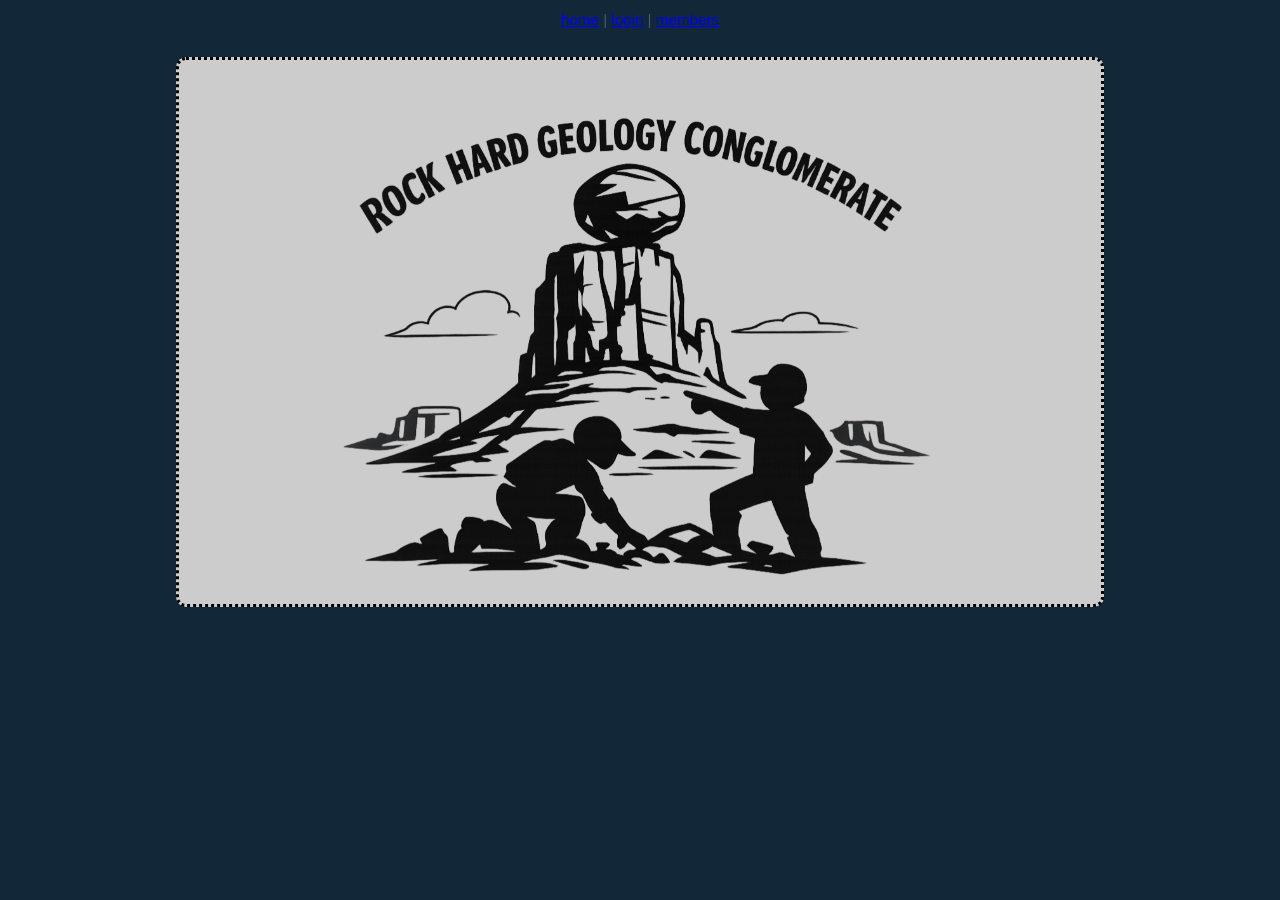
<file: index.html>
<!DOCTYPE html>
<html lang="en">
<head>
  <title>Rock Hard Geology Conglomerate</title>
  <meta charset="UTF-8">
  <meta name="viewport" content="width=device-width, initial-scale=1.0">
  <meta name="description" content="Geology">
  <style>
    /* ── Reset ── */
    *, *::before, *::after { margin: 0; padding: 0; box-sizing: border-box; }

    /* ── Body — matches original #122738 dark blue ── */
    body {
      background-color: #122738;
      background-position: top;
      background-repeat: repeat-x;
      color: #445D6D;
      font-family: Tahoma, Geneva, sans-serif;
      min-height: 100vh;
    }

    /* ── Links — original colours preserved ── */
    a:link    { color: blue; }
    a:visited { color: blue; }
    a:hover   { color: #8a1c0f; }
    a:active  { color: yellow; }

    a:hover img { border: 1px solid blue; }

    /* ── Nav bar at top ── */
    nav {
      width: 100%;
      text-align: center;
      padding: 0.6em 0;
      font-size: 0.95em;
      line-height: 150%;
    }

    /* ── Container ── */
    div.container {
      margin: 0 auto;
      width: 100%;
      max-width: 960px;
      line-height: 150%;
      text-align: center;
      padding: 1em;
    }

    /* ── Content box — original dotted border + grey bg ── */
    div.content {
      border: medium dotted black;
      border-radius: 10px;
      padding: 1em;
      margin: 0 auto;
      color: black;
      background-color: #cccccc;
      width: auto;
    }

    div.content span {
      display: block;
    }

    div.content img {
      max-width: 100%;
      height: auto;
      display: block;
      margin: 0 auto;
    }

    /* ── Typography ── */
    h1 {
      text-align: left;
      font-size: 200%;
      text-decoration: underline;
      color: black;
    }
    h2 {
      text-align: left;
      font-size: 165%;
      text-decoration: underline;
    }
    h3 { text-align: center; font-size: 110%; }

    p.left {
      text-align: left;
      text-indent: 1cm;
      color: black;
      font-size: 1em;
    }
    p.links  { text-align: left; color: white; }
    p.center { text-align: center; color: white; }
    p.small {
      line-height: 90%;
      font-size: 95%;
      text-align: left;
      text-indent: 1cm;
      color: white;
    }
    p.smaller {
      line-height: 90%;
      font-size: 75%;
      text-align: left;
      text-indent: 2cm;
      color: gray;
      text-decoration: underline;
    }

    /* ── Image gallery ── */
    div.img {
      display: inline-block;
      vertical-align: top;
      margin: 2px;
      height: 250px;
      width: auto;
      text-align: center;
    }
    div.img img {
      display: inline;
      margin: 3px;
      border: 1px solid #cccccc;
      height: 100%;
      width: auto;
    }
    div.desc {
      text-align: center;
      font-weight: normal;
      color: black;
      width: 200px;
      margin: 2px;
    }

    /* ── Login form ── */
    .login-form {
      width: 300px;
      margin: 0 auto;
    }
    .login-form h1 {
      text-align: center;
      color: #4d4d4d;
      font-size: 1.5em;
      padding: 20px 0;
      text-decoration: none;
    }
    .login-form input[type="password"],
    .login-form input[type="text"] {
      width: 100%;
      padding: 15px;
      border: 1px solid #dddddd;
      margin-bottom: 15px;
    }
    .login-form input[type="submit"] {
      width: 100%;
      padding: 15px;
      background-color: #535b63;
      border: 0;
      cursor: pointer;
      font-weight: bold;
      color: #ffffff;
    }
  </style>
  <script async src="https://pagead2.googlesyndication.com/pagead/js/adsbygoogle.js?client=ca-pub-1850955327292950"
     crossorigin="anonymous"></script>
</head>
<body>

  <nav>
    <a href="/">home</a>
    |
    <a href="login.html">login</a>
    |
    <a href="members.html">members</a>
    
  </nav>

  <div class="container">
    <div class="content">
      <span style="padding: 12px;">
        <img src="/markup_166.png" alt="Rock Hard Geology Conglomerate" width="75%">
      </span>
    </div>
  </div>

</body>
</html>
</file>
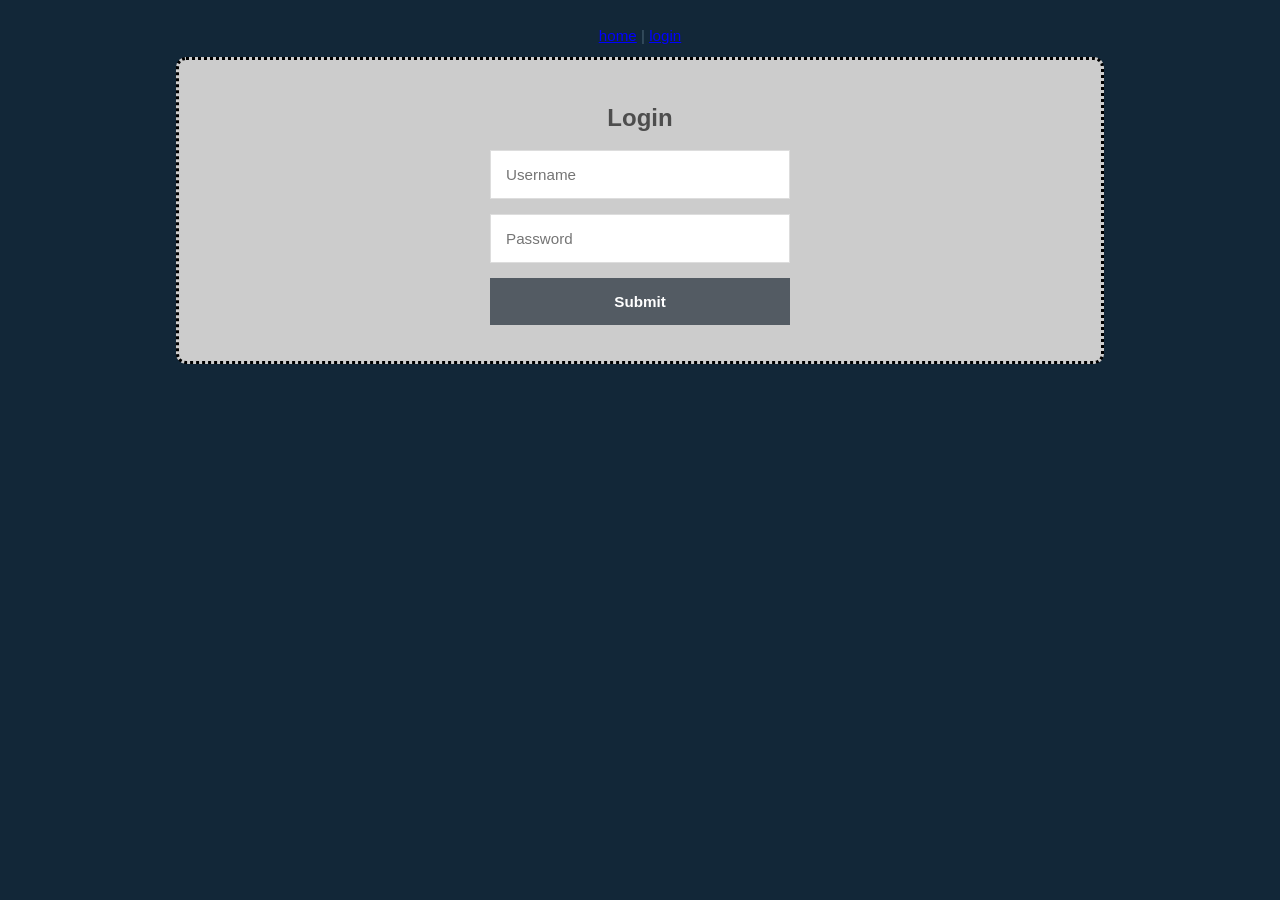
<file: login(1).html>
<!DOCTYPE html>
<html lang="en">
<head>
  <title>Rock Hard Geology Conglomerate — Login</title>
  <meta charset="UTF-8">
  <meta name="viewport" content="width=device-width, initial-scale=1.0">
  <meta name="description" content="Geology">
  <style>
    /* ── Reset ── */
    *, *::before, *::after { margin: 0; padding: 0; box-sizing: border-box; }

    /* ── Body ── */
    body {
      background-color: #122738;
      background-position: top;
      background-repeat: repeat-x;
      color: #445D6D;
      font-family: Tahoma, Geneva, sans-serif;
      min-height: 100vh;
    }

    /* ── Links ── */
    a:link    { color: blue; }
    a:visited { color: blue; }
    a:hover   { color: #8a1c0f; }
    a:active  { color: yellow; }

    /* ── Nav ── */
    nav {
      width: 100%;
      text-align: center;
      padding: 0.6em 0;
      font-size: 0.95em;
      line-height: 150%;
    }

    /* ── Container ── */
    div.container {
      margin: 0 auto;
      width: 100%;
      max-width: 960px;
      line-height: 150%;
      text-align: center;
      padding: 1em;
    }

    /* ── Content box ── */
    div.content {
      border: medium dotted black;
      border-radius: 10px;
      padding: 1em;
      margin: 0 auto;
      color: black;
      background-color: #cccccc;
      width: auto;
    }

    /* ── Login form ── */
    .login-form {
      width: 300px;
      margin: 0 auto;
      padding: 10px 0 20px;
    }
    .login-form h1 {
      text-align: center;
      color: #4d4d4d;
      font-size: 1.5em;
      padding: 20px 0;
      text-decoration: none;
      font-weight: bold;
    }
    .login-form input[type="password"],
    .login-form input[type="text"] {
      width: 100%;
      padding: 15px;
      border: 1px solid #dddddd;
      margin-bottom: 15px;
      font-family: Tahoma, Geneva, sans-serif;
      font-size: 0.95em;
    }
    .login-form input[type="submit"] {
      width: 100%;
      padding: 15px;
      background-color: #535b63;
      border: 0;
      cursor: pointer;
      font-weight: bold;
      color: #ffffff;
      font-family: Tahoma, Geneva, sans-serif;
      font-size: 0.95em;
    }
    .login-form input[type="submit"]:hover {
      background-color: #8a1c0f;
    }
  </style>
</head>
<body>

  <div class="container">
    <nav>
      <a href="index.html">home</a>
      |
      <a href="login.html">login</a>
    </nav>
    <div class="content">
      <div class="login-form">
        <h1>Login</h1>
        <form action="auth" method="POST">
          <input type="text" name="username" placeholder="Username" required>
          <input type="password" name="password" placeholder="Password" required>
          <input type="submit" value="Submit">
        </form>
      </div>
    </div>
  </div>

</body>
</html>
</file>
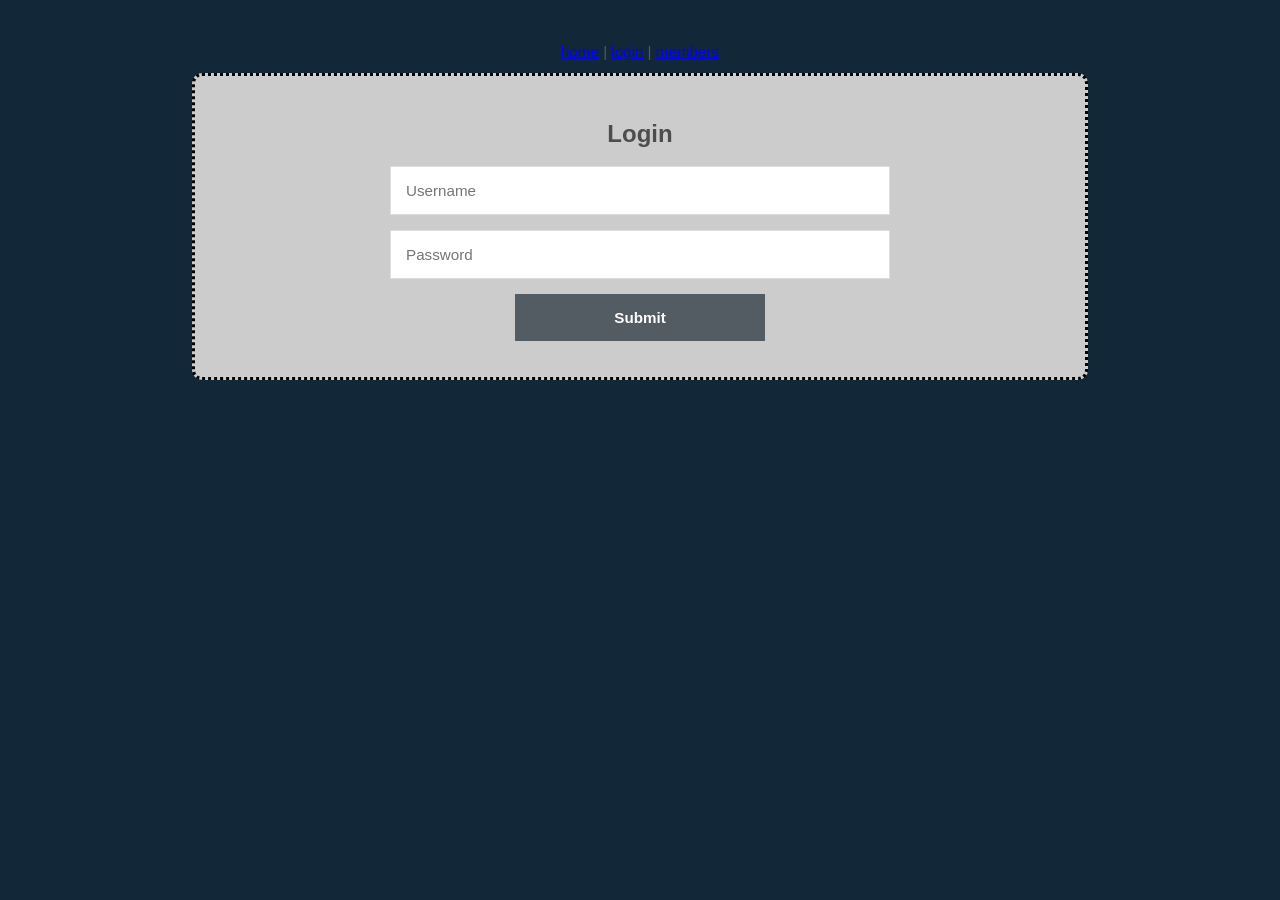
<file: login.html>
<!DOCTYPE html>
<html lang="en">
<head>
  <title>Rock Hard Geology Conglomerate — Login</title>
  <meta charset="UTF-8">
  <meta name="viewport" content="width=device-width, initial-scale=1.0">
  <meta name="description" content="Geology">
  <style>
    /* ── Reset ── */
    *, *::before, *::after { margin: 0; padding: 0; box-sizing: border-box; }

    /* ── Body ── */
    body {
      background-color: #122738;
      background-position: top;
      background-repeat: repeat-x;
      color: #445D6D;
      font-family: Tahoma, Geneva, sans-serif;
      min-height: 100vh;
    }

    /* ── Links ── */
    a:link    { color: blue; }
    a:visited { color: blue; }
    a:hover   { color: #8a1c0f; }
    a:active  { color: yellow; }

    /* ── Nav ── */
    nav {
      width: 100%;
      text-align: center;
      padding: 0.6em 0;
      font-size: 0.95em;
      line-height: 150%;
    }

    /* ── Container ── */
    div.container {
      margin: 0 auto;
      width: 100%;
      max-width: 960px;
      line-height: 150%;
      text-align: center;
      padding: 1em;
    }

    /* ── Content box ── */
    div.content {
      border: medium dotted black;
      border-radius: 10px;
      padding: 1em;
      margin: 0 auto;
      color: black;
      background-color: #cccccc;
      width: auto;
    }

    /* ── Login form ── */
    .login-form {
      width: 75%;
      max-width: 500px;
      margin: 0 auto;
      padding: 10px 0 20px;
    }
    .login-form h1 {
      text-align: center;
      color: #4d4d4d;
      font-size: 1.5em;
      padding: 20px 0;
      text-decoration: none;
      font-weight: bold;
    }
    .login-form input[type="password"],
    .login-form input[type="text"] {
      width: 100%;
      padding: 15px;
      border: 1px solid #dddddd;
      margin-bottom: 15px;
      font-family: Tahoma, Geneva, sans-serif;
      font-size: 0.95em;
    }
    .login-form input[type="submit"] {
      width: 50%;
      max-width: 250px;
      padding: 15px;
      background-color: #535b63;
      border: 0;
      cursor: pointer;
      font-weight: bold;
      color: #ffffff;
      font-family: Tahoma, Geneva, sans-serif;
      font-size: 0.95em;
    }
    .login-form input[type="submit"]:hover {
      background-color: #8a1c0f;
    }
  </style>
  <script async src="https://pagead2.googlesyndication.com/pagead/js/adsbygoogle.js?client=ca-pub-1850955327292950"
     crossorigin="anonymous"></script>
</head>

<body>

  <div class="container">
    <div class="container">
    <nav>
      <a href="/">home</a>
      |
      <a href="login.html">login</a>
      |
      <a href="members.html">members</a>
    </nav>
    <div class="content">
      <div class="login-form">
        <h1>Login</h1>
        <form action="auth" method="POST">
          <input type="text" name="username" placeholder="Username" required>
          <input type="password" name="password" placeholder="Password" required>
          <input type="submit" value="Submit">
        </form>
      </div>
    </div>
  </div>

</body>
</html>
</file>
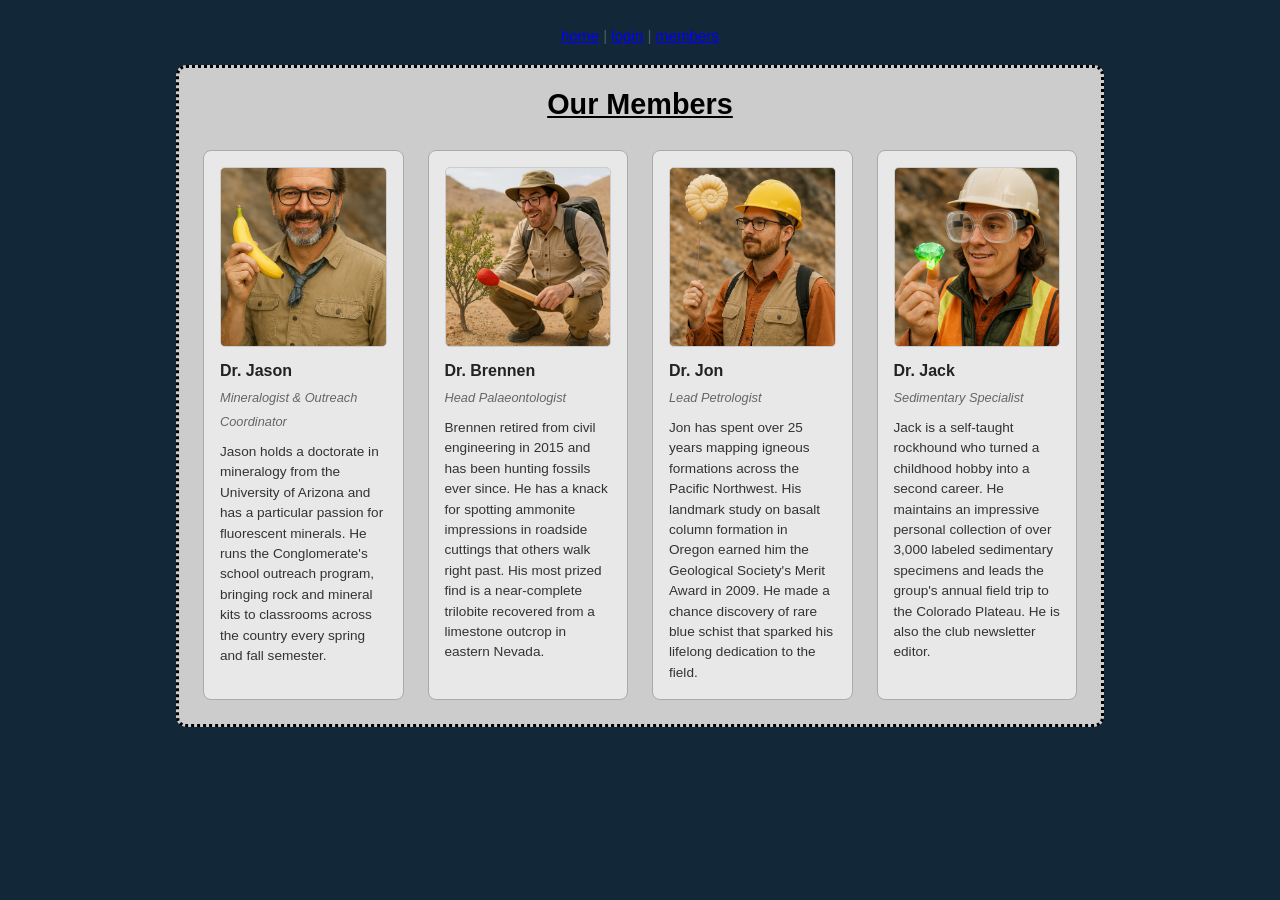
<file: members.html>
<!DOCTYPE html>
<html lang="en">
<head>
  <title>Rock Hard Geology Conglomerate — Members</title>
  <meta charset="UTF-8">
  <meta name="viewport" content="width=device-width, initial-scale=1.0">
  <meta name="description" content="Geology — Meet our Members">
  <style>
    /* ── Reset ── */
    *, *::before, *::after { margin: 0; padding: 0; box-sizing: border-box; }

    /* ── Body ── */
    body {
      background-color: #122738;
      background-position: top;
      background-repeat: repeat-x;
      color: #445D6D;
      font-family: Tahoma, Geneva, sans-serif;
      min-height: 100vh;
    }

    /* ── Links ── */
    a:link    { color: blue; }
    a:visited { color: blue; }
    a:hover   { color: #8a1c0f; }
    a:active  { color: yellow; }

    /* ── Container ── */
    div.container {
      margin: 0 auto;
      width: 100%;
      max-width: 960px;
      line-height: 150%;
      text-align: center;
      padding: 1em;
    }

    /* ── Nav ── */
    nav {
      text-align: center;
      padding: 0.6em 0;
      font-size: 0.95em;
      line-height: 150%;
      margin-bottom: 0.5em;
    }

    /* ── Content box ── */
    div.content {
      border: medium dotted black;
      border-radius: 10px;
      padding: 1.5em;
      margin: 0 auto;
      color: black;
      background-color: #cccccc;
      width: auto;
    }

    /* ── Page heading ── */
    div.content h1 {
      text-align: center;
      font-size: 1.8em;
      text-decoration: underline;
      color: black;
      margin-bottom: 1.2em;
    }

    /* ── Members grid ── */
    .members-grid {
      display: grid;
      grid-template-columns: repeat(auto-fit, minmax(200px, 1fr));
      gap: 1.5em;
      text-align: left;
    }

    /* ── Member card ── */
    .member-card {
      background-color: #e8e8e8;
      border: 1px solid #aaaaaa;
      border-radius: 8px;
      padding: 1em;
      transition: box-shadow 0.2s ease;
    }

    .member-card:hover {
      box-shadow: 0 3px 10px rgba(0,0,0,0.25);
    }

    .member-card img {
      width: 100%;
      height: 180px;
      object-fit: cover;
      border-radius: 5px;
      border: 1px solid #cccccc;
      display: block;
      margin-bottom: 0.75em;
      background-color: #bbbbbb;
    }

    .member-card h2 {
      font-size: 1em;
      font-weight: bold;
      text-decoration: none;
      color: #222222;
      margin-bottom: 0.2em;
    }

    .member-card .title {
      font-size: 0.8em;
      color: #666666;
      font-style: italic;
      margin-bottom: 0.6em;
    }

    .member-card p {
      font-size: 0.85em;
      color: #333333;
      line-height: 1.5;
    }
  </style>
  <script async src="https://pagead2.googlesyndication.com/pagead/js/adsbygoogle.js?client=ca-pub-1850955327292950"
     crossorigin="anonymous"></script>
</head>
<body>

  <div class="container">
    <nav>
      <a href="/">home</a>
      |
      <a href="login.html">login</a>
      |
      <a href="members.html">members</a>
    </nav>

    <div class="content">
      <h1>Our Members</h1>

      <div class="members-grid">

        <!-- Member 3 -->
        <div class="member-card">
          <img src="jason.jpg" alt="Photo of Dr. Jason">
          <h2>Dr. Jason</h2>
          <div class="title">Mineralogist &amp; Outreach Coordinator</div>
          <p>Jason holds a doctorate in mineralogy from the University of Arizona and has a particular passion for fluorescent minerals. He runs the Conglomerate's school outreach program, bringing rock and mineral kits to classrooms across the country every spring and fall semester.</p>
        </div>

        <!-- Member 4 -->
        <div class="member-card">
          <img src="brennen.png" alt="Photo of Dr. Brennen">
          <h2>Dr. Brennen</h2>
          <div class="title">Head Palaeontologist</div>
          <p>Brennen retired from civil engineering in 2015 and has been hunting fossils ever since. He has a knack for spotting ammonite impressions in roadside cuttings that others walk right past. His most prized find is a near-complete trilobite recovered from a limestone outcrop in eastern Nevada.</p>
        </div>

        <!-- Member 1 -->
        <div class="member-card">
          <img src="jon.jpg" alt="Photo of Dr. Jon">
          <h2>Dr. Jon</h2>
          <div class="title">Lead Petrologist</div>
          <p>Jon has spent over 25 years mapping igneous formations across the Pacific Northwest. His landmark study on basalt column formation in Oregon earned him the Geological Society's Merit Award in 2009. He made a chance discovery of rare blue schist that sparked his lifelong dedication to the field.</p>
        </div>

        <!-- Member 2 -->
        <div class="member-card">
          <img src="jack.jpg" alt="Photo of Dr. Jack">
          <h2>Dr. Jack</h2>
          <div class="title">Sedimentary Specialist</div>
          <p>Jack is a self-taught rockhound who turned a childhood hobby into a second career. He maintains an impressive personal collection of over 3,000 labeled sedimentary specimens and leads the group's annual field trip to the Colorado Plateau. He is also the club newsletter editor.</p>
        </div>

      </div>
    </div>
  </div>

</body>
</html>
</file>
